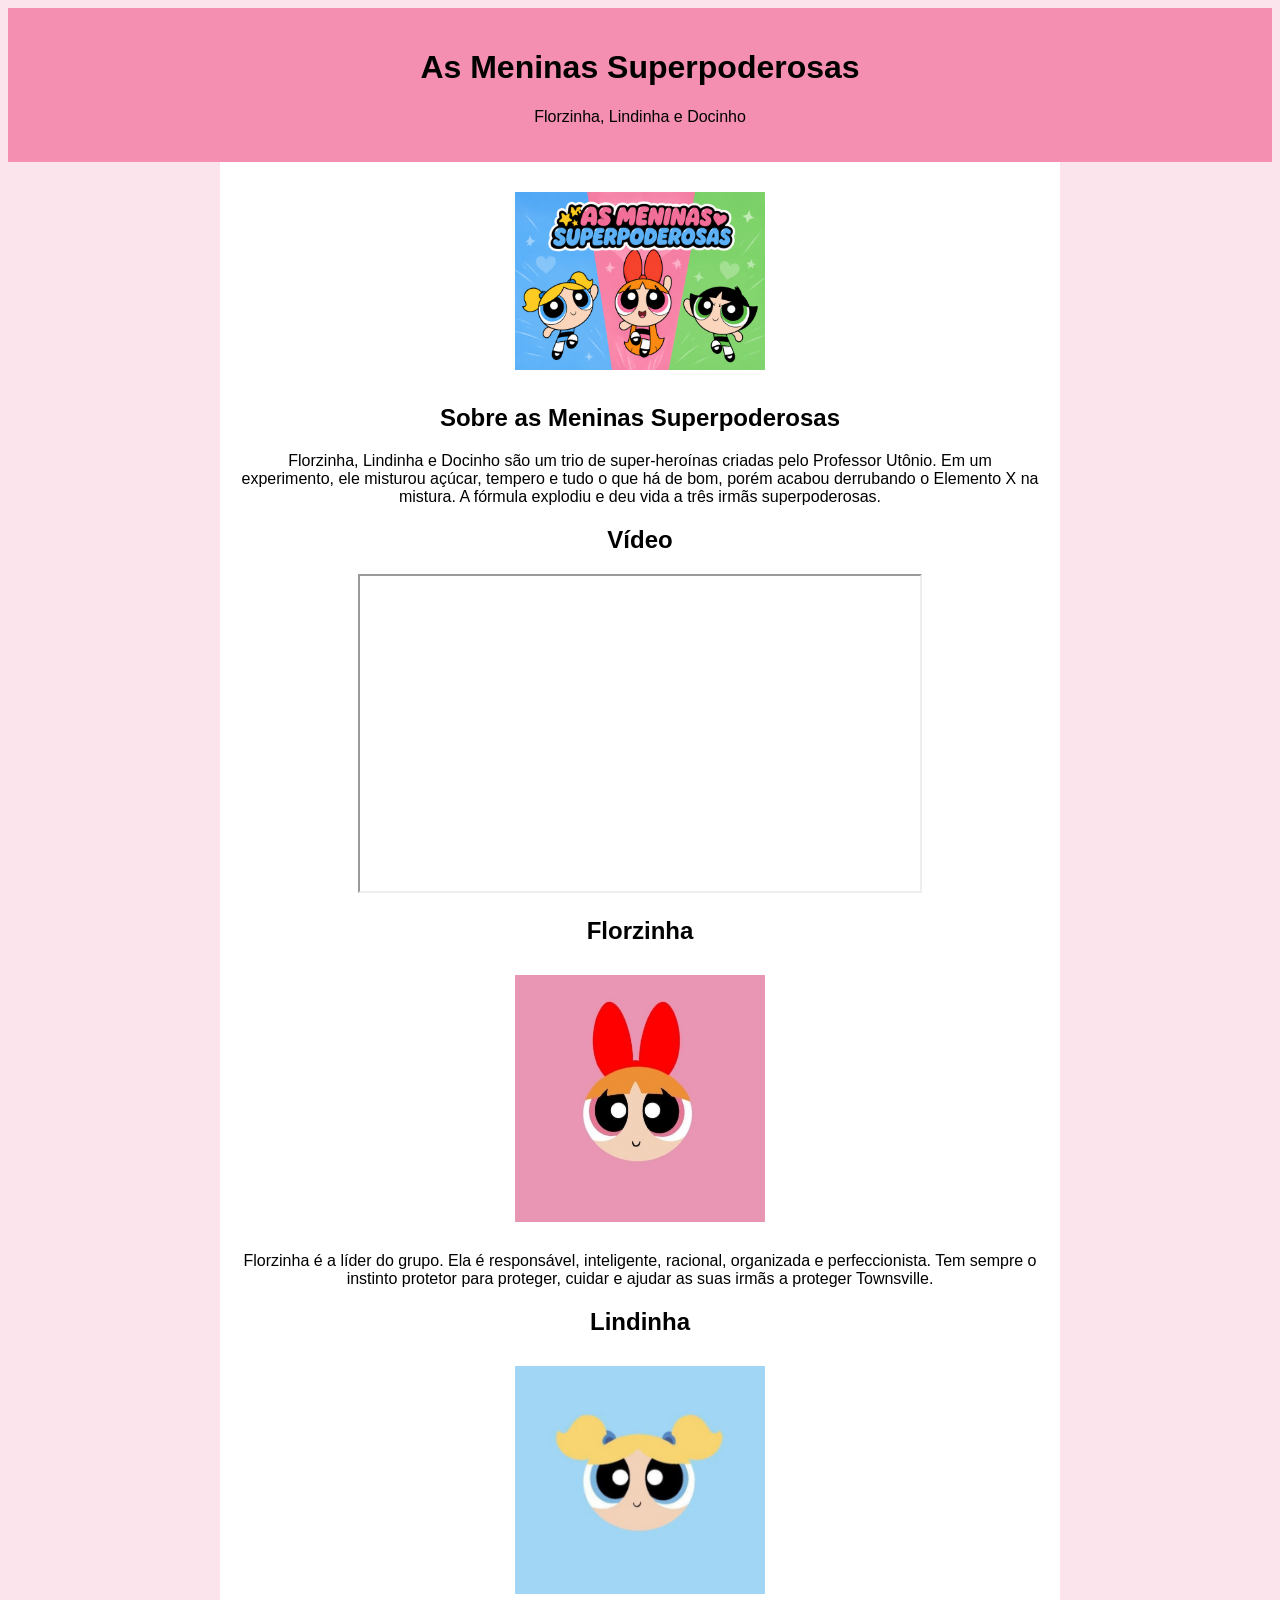
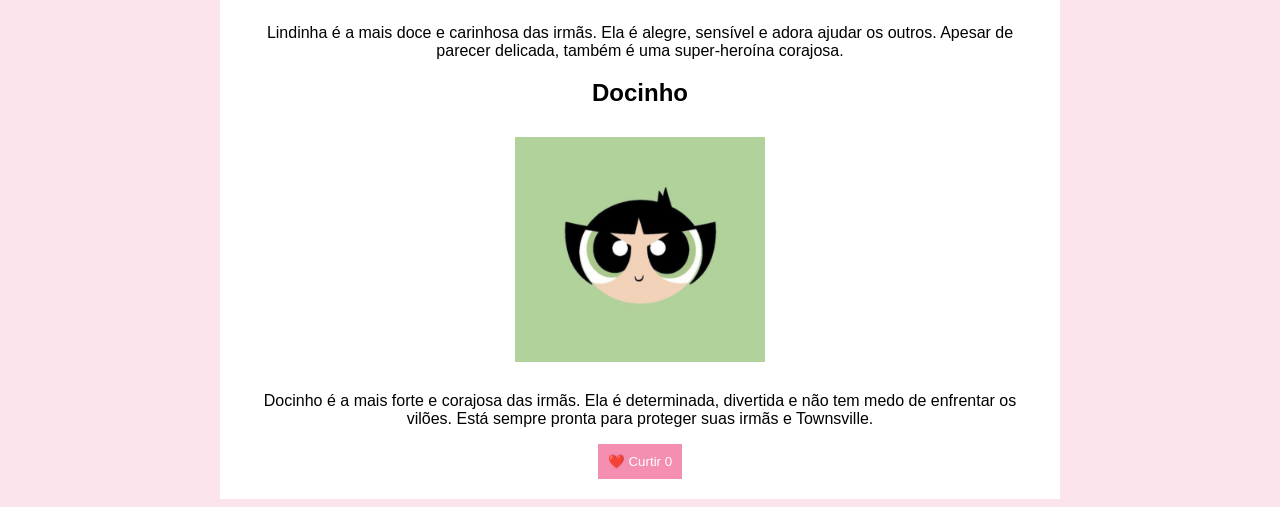
<file: index.html>
<!DOCTYPE html>
<html lang="pt-br">

<head>
    <meta charset="UTF-8">
    <meta name="viewport" content="width=device-width, initial-scale=1.0">
    <title>As Meninas Superpoderosas</title>

    <style>
        body {
            background-color: #fce4ec;
            font-family: Arial;
            text-align: center;
        }

        header {
            background-color: #f48fb1;
            padding: 20px;
        }

        main {
            background-color: white;
            padding: 20px;
            max-width: 800px;
            margin: auto;
        }

        img {
            width: 250px;
            margin: 10px;
        }

        button {
            background-color: #f48fb1;
            color: white;
            padding: 10px;
            border: none;
        }
    </style>
</head>

<body>

<header>
    <h1>As Meninas Superpoderosas</h1>
    <p>Florzinha, Lindinha e Docinho</p>
</header>

<main>

<img src="file_000000008e50820ebe89ee5de0e9413c.png">

    <h2>Sobre as Meninas Superpoderosas</h2>
  
<p>Florzinha, Lindinha e Docinho são um trio de super-heroínas criadas pelo Professor Utônio. Em um experimento, ele misturou açúcar, tempero e tudo o que há de bom, porém acabou derrubando o Elemento X na mistura. A fórmula explodiu e deu vida a três irmãs superpoderosas.</p>

    <h2>Vídeo</h2>
<iframe width="560" height="315" src="https://www.youtube.com/embed/01vDOWGzzfg" allowfullscreen></iframe>

    <h2>Florzinha</h2>
<img src="IMG_20260830_082256.jpg">
<p>Florzinha é a líder do grupo. Ela é responsável, inteligente, racional, organizada e perfeccionista. Tem sempre o instinto protetor para proteger, cuidar e ajudar as suas irmãs a proteger Townsville.</p>

    <h2>Lindinha</h2>
<img src="IMG_20260830_082106.jpg">
<p>Lindinha é a mais doce e carinhosa das irmãs. Ela é alegre, sensível e adora ajudar os outros. Apesar de parecer delicada, também é uma super-heroína corajosa.</p>

    <h2>Docinho</h2>
<img src="IMG_20260830_082045.jpg">
<p>Docinho é a mais forte e corajosa das irmãs. Ela é determinada, divertida e não tem medo de enfrentar os vilões. Está sempre pronta para proteger suas irmãs e Townsville.</p>

<button onclick="curtir()">❤️ Curtir <span id="numero">0</span></button>

</main>

    <script>
let numero = 0;
function curtir() {
    numero++;
    document.getElementById("numero").textContent = numero;
}
</script>

</body>
</html>
</file>
